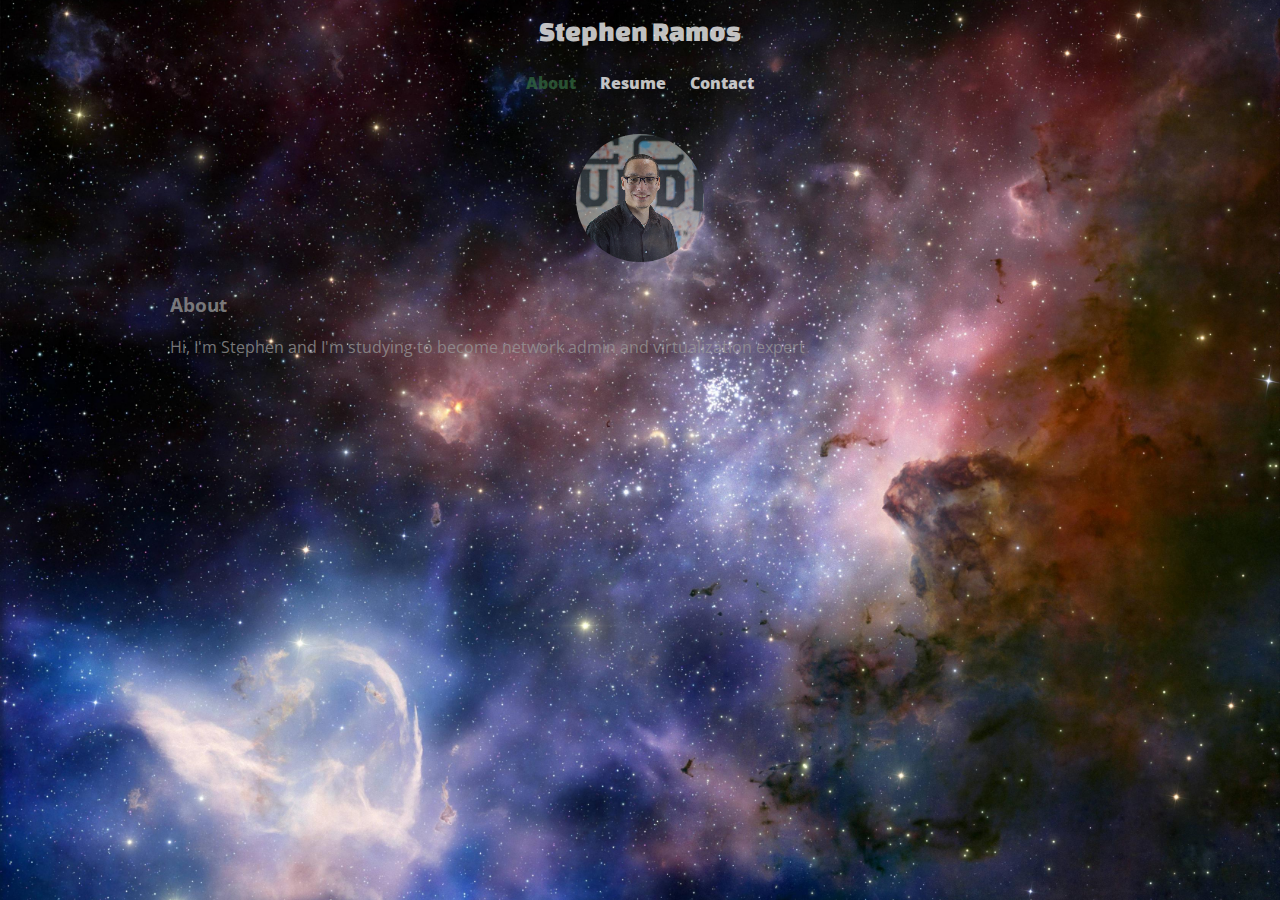
<file: index.html>
<!DOCTYPE html>
<html>
  <head>
    <meta charset="utf-8">
    <title>Stephen Ramos</title>
    <link rel="stylesheet" href="css/normalize.css">
    <link href='http://fonts.googleapis.com/css?family=Changa+One|Open+Sans:400italic,700italic,400,700,800' rel='stylesheet' type='text/css'>
    <link rel="stylesheet" href="css/main.css">
    <link rel="stylesheet" href="css/responsive.css">
  </head>
  <body>
    <header>
      <a href="index.html" id="logo">
        <h1>Stephen Ramos</h1>
        
      </a>
      <nav>
        <ul>
          <li><a href="index.html" class="selected">About</a></li>
          <li><a href="resume.html">Resume</a></li>
          <li><a href="contact.html">Contact</a></li>
        </ul>
      </nav>
    </header>
    <div id="wrapper">
      <section>
        <img src="img/profile.jpg" alt="" class="profile-photo">
        <h3>About</h3>
          <p>Hi, I'm Stephen and I'm studying to become network admin and virtualization expert </p>
      </section>

      </footer>
    </div>
  </body>
</html>
</file>
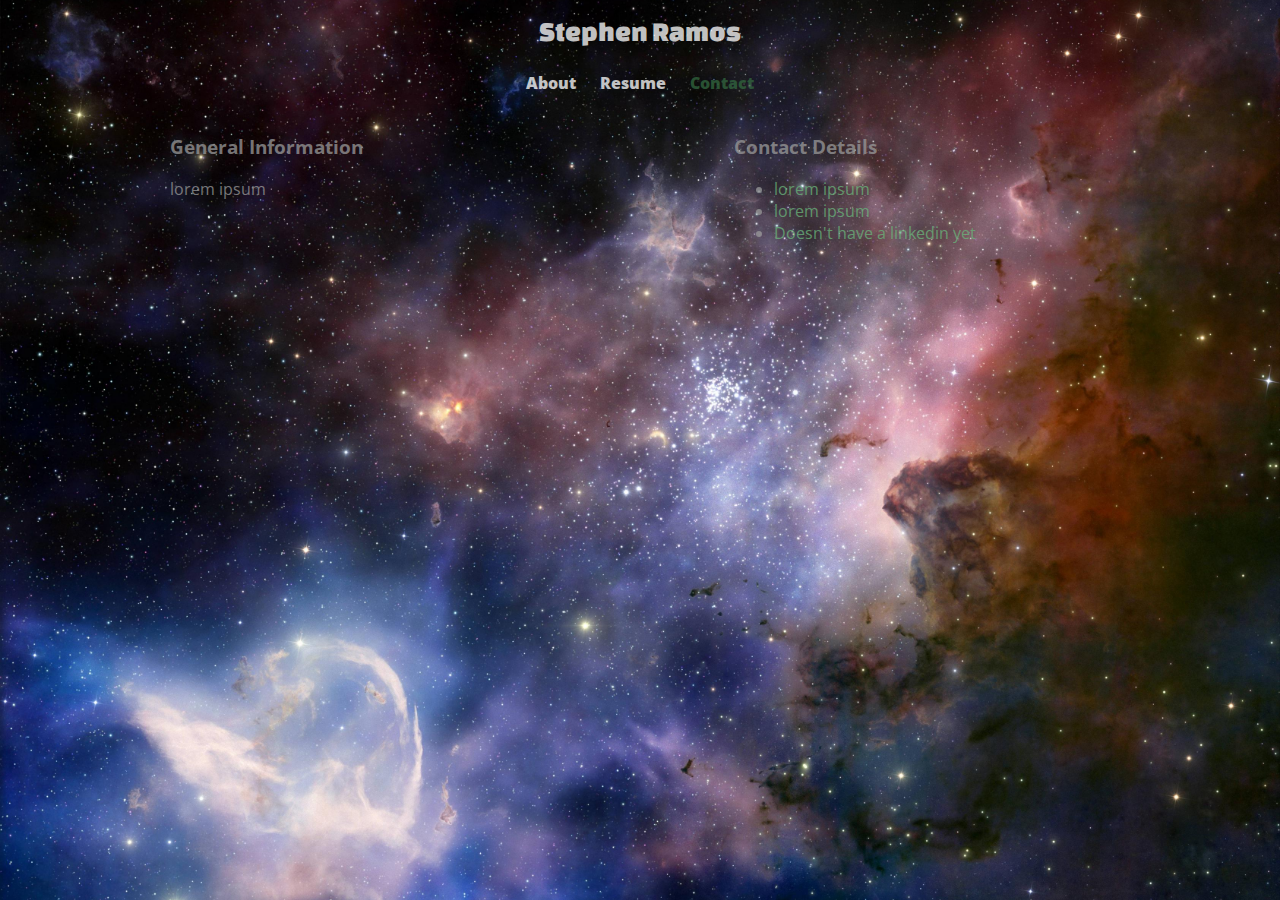
<file: contact.html>
<!DOCTYPE html>
<html>
  <head>
    <meta charset="utf-8">
    <title>Stephen Ramos</title>
    <link rel="stylesheet" href="css/normalize.css">
    <link href='http://fonts.googleapis.com/css?family=Changa+One|Open+Sans:400italic,700italic,400,700,800' rel='stylesheet' type='text/css'>
    <link rel="stylesheet" href="css/main.css">
    <link rel="stylesheet" href="css/responsive.css">
  </head>
  <body>
    <header>
      <a href="index.html" id="logo">
        <h1>Stephen Ramos</h1>

      </a>
      <nav>
        <ul>
            <li><a href="index.html">About</a></li>
          <li><a href="resume.html">Resume</a></li>
          <li><a href="contact.html" class="selected">Contact</a></li>
        </ul>
      </nav>
    </header>
    <div id="wrapper">
      <section id="primary">
        <h3>General Information</h3>
        <p>lorem ipsum</p>
      </section>
      <section id="secondary">
        <h3>Contact Details</h3>
        <ul class="contact-info">
          <li class="phone"><a href="tel:555-6425">lorem ipsum</a></li>
          <li class="mail"><a href="mailto:nick@example.com">lorem ipsum</a></li>
          <li class="linkdin"><a href="">Doesn't have a linkedin yet</a></li>
        </ul>
      </section>
      
    </div>
  </body>
</html>
</file>
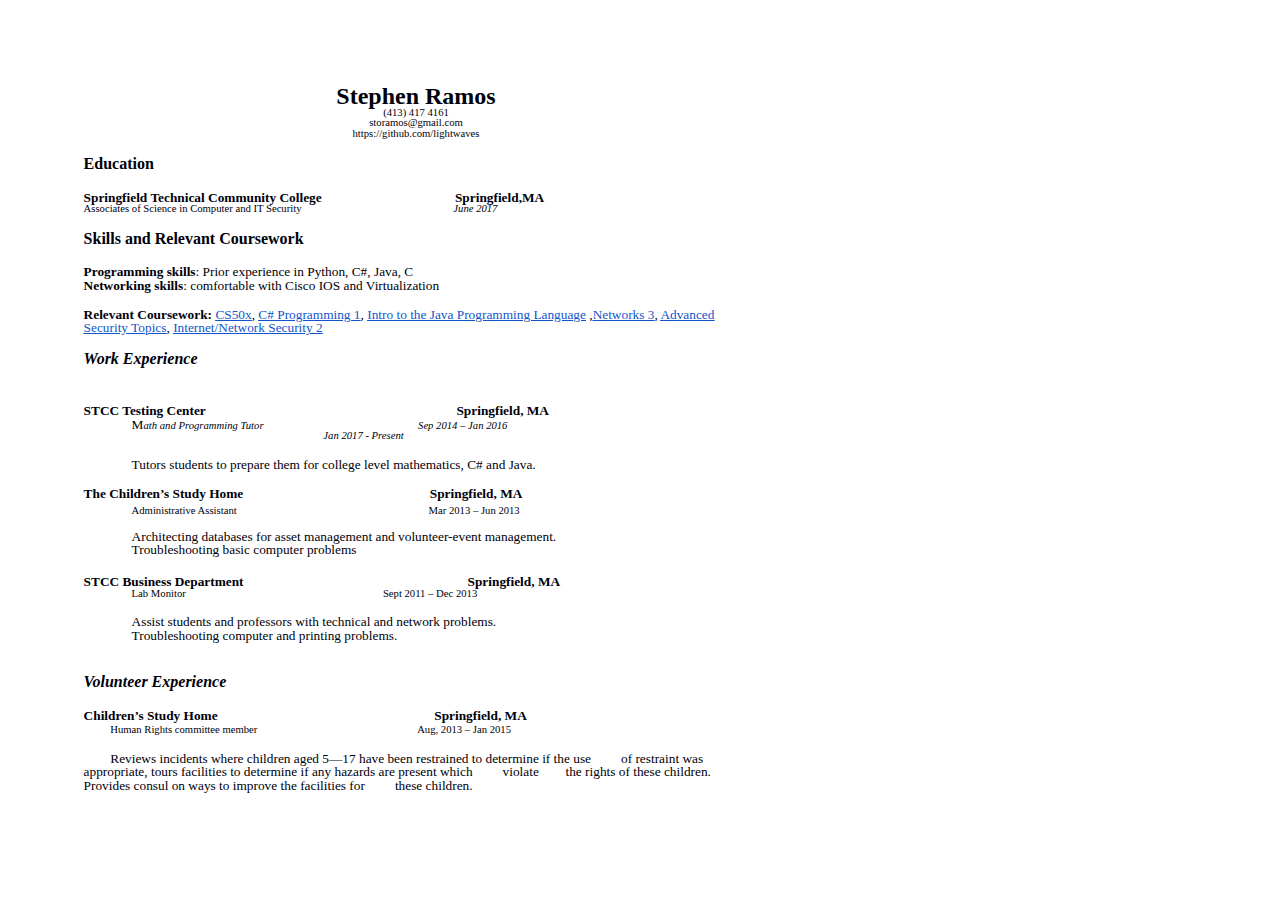
<file: myresume.html>
<html><head><meta content="text/html; charset=UTF-8" http-equiv="content-type"><style type="text/css">ol{margin:0;padding:0}table td,table th{padding:0}.c0{padding-top:0pt;text-indent:36pt;padding-bottom:0pt;line-height:1.0;orphans:2;widows:2;text-align:left;height:12pt}.c13{color:#00000a;font-weight:400;text-decoration:none;vertical-align:baseline;font-size:8pt;font-family:"Verdana";font-style:normal}.c17{color:#00000a;font-weight:700;text-decoration:none;vertical-align:baseline;font-size:12pt;font-family:"Verdana";font-style:normal}.c4{padding-top:0pt;text-indent:36pt;padding-bottom:0pt;line-height:1.0;orphans:2;widows:2;text-align:left}.c6{color:#00000a;font-weight:400;text-decoration:none;vertical-align:baseline;font-size:12pt;font-family:"Verdana";font-style:normal}.c18{color:#00000a;font-weight:400;text-decoration:none;vertical-align:baseline;font-size:6pt;font-family:"Liberation Serif";font-style:normal}.c15{color:#00000a;font-weight:400;text-decoration:none;vertical-align:baseline;font-size:6pt;font-family:"Verdana";font-style:normal}.c10{color:#00000a;font-weight:700;text-decoration:none;vertical-align:baseline;font-size:10pt;font-family:"Liberation Serif";font-style:italic}.c14{padding-top:0pt;padding-bottom:14.2pt;line-height:1.0;orphans:2;widows:2;text-align:left}.c5{padding-top:0pt;padding-bottom:0pt;line-height:1.0;orphans:2;widows:2;text-align:left}.c12{padding-top:0pt;padding-bottom:0pt;line-height:1.0;orphans:2;widows:2;text-align:center}.c2{font-size:10pt;font-family:"Verdana";color:#1155cc;font-weight:400;text-decoration:underline}.c20{color:#00000a;text-decoration:none;vertical-align:baseline;font-style:normal}.c9{font-size:8pt;font-family:"Verdana";font-style:italic;font-weight:400}.c3{font-size:10pt;font-family:"Verdana";font-style:normal;font-weight:400}.c1{background-color:#ffffff;max-width:498.6pt;padding:56.7pt 56.7pt 56.7pt 56.7pt}.c22{font-size:12pt;font-family:"Verdana";font-weight:700}.c11{font-size:10pt;font-family:"Verdana";font-weight:400}.c23{color:#00000a;text-decoration:none;vertical-align:baseline}.c21{font-weight:700;font-size:12pt;font-family:"Liberation Serif"}.c25{font-weight:400;font-size:12pt;font-family:"Liberation Serif"}.c29{font-weight:400;font-size:18pt;font-family:"Verdana"}.c24{font-size:8pt;font-family:"Verdana";font-weight:400}.c27{font-size:18pt;font-family:"Verdana";font-weight:700}.c16{font-size:10pt;font-family:"Verdana";font-weight:700}.c28{font-family:"Verdana";font-weight:700}.c8{color:inherit;text-decoration:inherit}.c26{font-style:normal}.c19{font-style:italic}.c7{height:12pt}.title{padding-top:24pt;color:#00000a;font-weight:700;font-size:36pt;padding-bottom:6pt;font-family:"Liberation Serif";line-height:1.0;page-break-after:avoid;orphans:2;widows:2;text-align:left}.subtitle{padding-top:18pt;color:#666666;font-size:24pt;padding-bottom:4pt;font-family:"Georgia";line-height:1.0;page-break-after:avoid;font-style:italic;orphans:2;widows:2;text-align:left}li{color:#00000a;font-size:12pt;font-family:"Liberation Serif"}p{margin:0;color:#00000a;font-size:12pt;font-family:"Liberation Serif"}h1{padding-top:24pt;color:#00000a;font-weight:700;font-size:24pt;padding-bottom:6pt;font-family:"Liberation Serif";line-height:1.0;page-break-after:avoid;orphans:2;widows:2;text-align:left}h2{padding-top:18pt;color:#00000a;font-weight:700;font-size:18pt;padding-bottom:4pt;font-family:"Liberation Serif";line-height:1.0;page-break-after:avoid;orphans:2;widows:2;text-align:left}h3{padding-top:14pt;color:#00000a;font-weight:700;font-size:14pt;padding-bottom:4pt;font-family:"Liberation Serif";line-height:1.0;page-break-after:avoid;orphans:2;widows:2;text-align:left}h4{padding-top:12pt;color:#00000a;font-weight:700;font-size:12pt;padding-bottom:2pt;font-family:"Liberation Serif";line-height:1.0;page-break-after:avoid;orphans:2;widows:2;text-align:left}h5{padding-top:11pt;color:#00000a;font-weight:700;font-size:11pt;padding-bottom:2pt;font-family:"Liberation Serif";line-height:1.0;page-break-after:avoid;orphans:2;widows:2;text-align:left}h6{padding-top:10pt;color:#00000a;font-weight:700;font-size:10pt;padding-bottom:2pt;font-family:"Liberation Serif";line-height:1.0;page-break-after:avoid;orphans:2;widows:2;text-align:left}</style></head><body class="c1"><p class="c12"><span class="c27">Stephen Ramos</span></p><p class="c12"><span class="c13">(413) 417 4161</span></p><p class="c12"><span class="c13">storamos@gmail.com</span></p><p class="c12"><span class="c13">https://github.com/lightwaves</span></p><p class="c5 c7"><span class="c17"></span></p><p class="c14"><span class="c17">Education</span><span class="c18"><br></span></p><p class="c5"><span class="c16">Springfield Technical Community College&nbsp;&nbsp;&nbsp;&nbsp;&nbsp;&nbsp;&nbsp;&nbsp;&nbsp;&nbsp;&nbsp;&nbsp;&nbsp;&nbsp;&nbsp;&nbsp;&nbsp;&nbsp;&nbsp;&nbsp;&nbsp;&nbsp;&nbsp;&nbsp;&nbsp;&nbsp;&nbsp;&nbsp;&nbsp;&nbsp;&nbsp;&nbsp;&nbsp;&nbsp;&nbsp;&nbsp;&nbsp;&nbsp;&nbsp;&nbsp;Springfield,MA</span></p><p class="c5"><span class="c24">Associates of Science in Computer and IT Security &nbsp; &nbsp; &nbsp; &nbsp; &nbsp; &nbsp; &nbsp; &nbsp;&nbsp;&nbsp;&nbsp;&nbsp;&nbsp;&nbsp;&nbsp;&nbsp; &nbsp;&nbsp;&nbsp;&nbsp;&nbsp;&nbsp;&nbsp;&nbsp;&nbsp;&nbsp;&nbsp;&nbsp;&nbsp;&nbsp;&nbsp;&nbsp;&nbsp;&nbsp;&nbsp;&nbsp;&nbsp;&nbsp;&nbsp;&nbsp;&nbsp;&nbsp;&nbsp;&nbsp;&nbsp;&nbsp;&nbsp;&nbsp;</span><span class="c9">June 2017 </span></p><p class="c5 c7"><span class="c20 c21"></span></p><p class="c14"><span class="c17">Skills and Relevant Coursework</span><span class="c22 c19 c23">&nbsp;</span></p><p class="c5"><span class="c16">Programming skills</span><span class="c11">: Prior experience in Python, C#, Java, C</span></p><p class="c5"><span class="c16">Networking skills</span><span class="c11">: comfortable with Cisco IOS and Virtualization</span></p><p class="c5 c7"><span class="c6"></span></p><p class="c5"><span class="c16">Relevant Coursework: </span><span class="c2"><a class="c8" href="https://www.google.com/url?q=https://www.edx.org/course/introduction-computer-science-harvardx-cs50x&amp;sa=D&amp;ust=1497933619015000&amp;usg=AFQjCNHQlfkVPqxnc5ONAHy3WkOKE2QKNA">CS50x</a></span><span class="c11">, </span><span class="c2"><a class="c8" href="https://www.google.com/url?q=https://www.stcc.edu/explore/descriptions/cit-110/&amp;sa=D&amp;ust=1497933619016000&amp;usg=AFQjCNGcCAAomdqNSuIh11yvToZZGmjq7Q">C# Programming 1</a></span><span class="c11">, </span><span class="c2"><a class="c8" href="https://www.google.com/url?q=https://www.stcc.edu/explore/descriptions/csc-111/&amp;sa=D&amp;ust=1497933619017000&amp;usg=AFQjCNGuXw8_zazjt8rEVjBf2QlkSiRLGg">Intro to the Java Programming Language</a></span><span class="c11">&nbsp;,</span><span class="c2"><a class="c8" href="https://www.google.com/url?q=https://www.stcc.edu/explore/descriptions/cit-162/&amp;sa=D&amp;ust=1497933619018000&amp;usg=AFQjCNFLR5NLQeKyPQFhJTHB93vQyUrSrA">Networks 3</a></span><span class="c11">, </span><span class="c2"><a class="c8" href="https://www.google.com/url?q=https://www.stcc.edu/explore/descriptions/cit-252/&amp;sa=D&amp;ust=1497933619019000&amp;usg=AFQjCNHLL8fBQIn_VeeSuz8kuqfUJDOkVA">Advanced Security Topics</a></span><span class="c11">, </span><span class="c2"><a class="c8" href="https://www.google.com/url?q=https://www.stcc.edu/explore/descriptions/cit-251/&amp;sa=D&amp;ust=1497933619020000&amp;usg=AFQjCNHFQ3Mobb8ij9odWGeubpalIwph5w">Internet/Network Security 2</a></span></p><p class="c5 c7"><span class="c6"><a class="c8" href="https://www.google.com/url?q=https://www.stcc.edu/explore/descriptions/cit-251/&amp;sa=D&amp;ust=1497933619021000&amp;usg=AFQjCNHQLQTJe4jCTZEARbYbZZX8NeZ1rw"></a></span></p><p class="c14"><span class="c22 c23 c19">Work Experience</span></p><p class="c5 c7"><span class="c16 c20"></span></p><p class="c5"><span class="c16">STCC Testing Center&nbsp;&nbsp;&nbsp;&nbsp;&nbsp;&nbsp;&nbsp;&nbsp;</span><span class="c22">&nbsp;&nbsp;&nbsp;&nbsp;&nbsp;&nbsp;&nbsp;&nbsp;&nbsp;&nbsp;&nbsp;&nbsp;&nbsp;&nbsp;&nbsp;&nbsp;&nbsp;&nbsp;&nbsp;&nbsp;&nbsp;&nbsp;&nbsp;&nbsp;&nbsp;&nbsp;&nbsp;&nbsp;&nbsp;&nbsp;&nbsp;&nbsp;&nbsp;&nbsp;&nbsp;&nbsp;&nbsp;&nbsp;&nbsp;&nbsp;&nbsp;&nbsp;&nbsp;&nbsp;&nbsp;&nbsp;&nbsp;&nbsp;&nbsp;&nbsp;&nbsp;&nbsp;&nbsp;&nbsp;&nbsp;&nbsp;</span><span class="c16">Springfield, MA</span></p><p class="c4"><span class="c11">M</span><span class="c9">ath and Programming Tutor&nbsp;&nbsp;&nbsp;&nbsp;&nbsp;&nbsp;&nbsp;&nbsp;&nbsp;&nbsp;&nbsp;&nbsp;&nbsp;&nbsp;&nbsp;&nbsp;&nbsp;&nbsp;&nbsp;&nbsp;&nbsp;&nbsp;&nbsp;&nbsp;&nbsp;&nbsp;&nbsp;&nbsp;&nbsp;&nbsp;&nbsp;&nbsp;&nbsp;&nbsp;&nbsp;&nbsp;&nbsp;&nbsp;&nbsp;&nbsp; &nbsp;&nbsp;&nbsp;&nbsp;&nbsp;&nbsp;&nbsp;&nbsp;&nbsp;&nbsp;&nbsp;&nbsp;&nbsp;&nbsp;&nbsp;&nbsp;&nbsp;Sep 2014 &ndash; Jan 2016 <br>&nbsp;&nbsp;&nbsp;&nbsp;&nbsp;&nbsp;&nbsp;&nbsp;&nbsp;&nbsp;&nbsp;&nbsp;&nbsp;&nbsp;&nbsp;&nbsp;&nbsp;&nbsp;&nbsp;&nbsp;&nbsp;&nbsp;&nbsp;&nbsp;&nbsp;&nbsp;&nbsp;&nbsp;&nbsp;&nbsp;&nbsp;&nbsp;&nbsp;&nbsp;&nbsp;&nbsp;&nbsp;&nbsp;&nbsp;&nbsp;&nbsp;&nbsp;&nbsp;&nbsp;&nbsp;&nbsp;&nbsp;&nbsp;&nbsp;&nbsp;&nbsp;&nbsp;&nbsp;&nbsp;&nbsp;&nbsp;&nbsp;&nbsp;&nbsp;&nbsp;&nbsp;&nbsp;&nbsp;&nbsp;&nbsp;&nbsp;&nbsp;&nbsp;&nbsp;&nbsp;&nbsp;&nbsp; &nbsp;&nbsp;&nbsp;&nbsp;&nbsp;&nbsp;&nbsp;&nbsp;&nbsp;&nbsp;&nbsp;&nbsp;&nbsp;&nbsp;&nbsp;&nbsp;&nbsp;Jan 2017 - Present</span></p><p class="c0"><span class="c20 c11"></span></p><p class="c4"><span class="c11">Tutors students to prepare them for college level mathematics, C# and Java.</span></p><p class="c5 c7"><span class="c6"></span></p><p class="c5"><span class="c16">The Children&rsquo;s Study Home&nbsp;&nbsp;&nbsp;&nbsp;&nbsp;&nbsp;&nbsp;&nbsp;&nbsp;&nbsp;&nbsp;&nbsp;&nbsp;&nbsp;&nbsp;&nbsp;&nbsp;&nbsp;&nbsp;&nbsp;&nbsp;&nbsp;&nbsp;&nbsp;&nbsp;&nbsp;&nbsp;&nbsp;&nbsp;&nbsp;&nbsp;&nbsp;&nbsp;&nbsp;&nbsp;&nbsp;&nbsp;&nbsp;&nbsp;&nbsp;&nbsp;&nbsp;&nbsp;&nbsp;&nbsp;&nbsp;&nbsp;&nbsp;&nbsp;&nbsp;&nbsp;&nbsp;&nbsp;&nbsp;&nbsp;&nbsp;Springfield, MA</span></p><p class="c4"><span class="c24">Administrative Assistant</span><span class="c22">&nbsp;&nbsp;&nbsp;&nbsp;&nbsp;&nbsp;&nbsp;&nbsp;</span><span class="c24">&nbsp; &nbsp;&nbsp;&nbsp;&nbsp;&nbsp;&nbsp;&nbsp;&nbsp;&nbsp;&nbsp;&nbsp;&nbsp;&nbsp;&nbsp;&nbsp;&nbsp;&nbsp;&nbsp;&nbsp;&nbsp;&nbsp;&nbsp;&nbsp;&nbsp;&nbsp;&nbsp;&nbsp;&nbsp;&nbsp;&nbsp;&nbsp;&nbsp;&nbsp;&nbsp;&nbsp;&nbsp;&nbsp;&nbsp;&nbsp;&nbsp;&nbsp; &nbsp;&nbsp;&nbsp;&nbsp;&nbsp;&nbsp;&nbsp;&nbsp;&nbsp;&nbsp;&nbsp;&nbsp;&nbsp;&nbsp;&nbsp;&nbsp;Mar 2013 &ndash; Jun 2013</span></p><p class="c4"><span class="c16">&nbsp;&nbsp;&nbsp;&nbsp;&nbsp;&nbsp;&nbsp;&nbsp;&nbsp;&nbsp;&nbsp;&nbsp;&nbsp;&nbsp;&nbsp;&nbsp;</span></p><p class="c4"><span class="c11">Architecting databases for asset management and volunteer-event management.</span></p><p class="c4"><span class="c11">Troubleshooting basic computer problems</span></p><p class="c5 c7"><span class="c6"></span></p><p class="c5"><span class="c16">STCC Business Department</span><span class="c22">&nbsp;&nbsp;&nbsp;&nbsp;&nbsp;&nbsp;&nbsp;&nbsp;&nbsp;&nbsp;&nbsp;&nbsp;&nbsp;&nbsp;&nbsp;&nbsp;&nbsp;&nbsp;&nbsp;&nbsp;&nbsp;&nbsp;&nbsp;&nbsp;&nbsp;&nbsp;&nbsp;&nbsp;&nbsp;&nbsp;&nbsp;&nbsp;&nbsp;&nbsp;&nbsp;&nbsp;&nbsp;&nbsp;&nbsp;&nbsp;&nbsp;&nbsp;&nbsp;&nbsp;&nbsp;&nbsp;&nbsp;&nbsp;&nbsp;&nbsp;&nbsp;&nbsp;&nbsp;&nbsp;&nbsp;&nbsp;</span><span class="c16">Springfield, MA</span></p><p class="c4"><span class="c24">Lab Monitor&nbsp;&nbsp;&nbsp;&nbsp;&nbsp;&nbsp;&nbsp;&nbsp;&nbsp;&nbsp;&nbsp;&nbsp;&nbsp;&nbsp;&nbsp;&nbsp;&nbsp;&nbsp;&nbsp;&nbsp;&nbsp;&nbsp;&nbsp;&nbsp;&nbsp;&nbsp;&nbsp;&nbsp;&nbsp;&nbsp;&nbsp;&nbsp;&nbsp;&nbsp;&nbsp;&nbsp;&nbsp;&nbsp;&nbsp;&nbsp;&nbsp;&nbsp;&nbsp;&nbsp;&nbsp;&nbsp;&nbsp;&nbsp;&nbsp;&nbsp;&nbsp;&nbsp;&nbsp;&nbsp;&nbsp;&nbsp; &nbsp;&nbsp;&nbsp;&nbsp;&nbsp;&nbsp;&nbsp;&nbsp;&nbsp;&nbsp;&nbsp;&nbsp;&nbsp;&nbsp;&nbsp;&nbsp;&nbsp;Sept 2011 &ndash; Dec 2013</span></p><p class="c5 c7"><span class="c6"></span></p><p class="c4"><span class="c3">Assist students and professors with technical and network problems.</span></p><p class="c4"><span class="c3">Troubleshooting computer and printing problems.</span></p><p class="c5 c7"><span class="c10"></span></p><p class="c5 c7"><span class="c20 c16"></span></p><p class="c14"><span class="c19 c28">Volunteer Experience</span></p><p class="c5"><span class="c16 c26">Children&rsquo;s Study Home&nbsp;&nbsp;&nbsp;&nbsp;&nbsp;&nbsp;&nbsp;&nbsp;&nbsp;&nbsp;&nbsp;&nbsp;&nbsp;&nbsp;&nbsp;&nbsp;&nbsp;&nbsp;&nbsp;&nbsp;&nbsp;&nbsp;&nbsp;&nbsp;&nbsp;&nbsp;&nbsp;&nbsp;&nbsp;&nbsp;&nbsp;&nbsp;&nbsp;&nbsp;&nbsp;&nbsp;&nbsp;&nbsp;&nbsp;&nbsp;&nbsp;&nbsp;&nbsp;&nbsp;&nbsp;&nbsp;&nbsp;&nbsp; &nbsp;&nbsp;&nbsp;&nbsp;&nbsp;&nbsp;&nbsp;&nbsp;&nbsp;&nbsp;&nbsp;&nbsp;&nbsp;&nbsp;&nbsp;&nbsp;Springfield, MA</span></p><p class="c5"><span class="c16 c19">&nbsp;&nbsp;&nbsp;&nbsp;&nbsp;&nbsp;&nbsp;&nbsp;</span><span class="c24 c26">Human Rights committee member&nbsp;&nbsp;&nbsp;&nbsp;&nbsp;&nbsp;&nbsp;&nbsp;&nbsp;&nbsp;&nbsp;&nbsp;&nbsp;&nbsp;&nbsp;&nbsp;&nbsp;&nbsp;&nbsp;&nbsp;&nbsp;&nbsp;&nbsp;&nbsp;&nbsp;&nbsp;&nbsp;&nbsp;&nbsp;&nbsp;&nbsp;&nbsp;&nbsp;&nbsp;&nbsp;&nbsp;&nbsp;&nbsp;&nbsp;&nbsp; &nbsp; &nbsp;&nbsp;&nbsp;&nbsp;&nbsp;&nbsp;&nbsp;&nbsp;&nbsp;&nbsp;&nbsp;&nbsp;&nbsp;&nbsp;&nbsp;&nbsp;&nbsp;Aug, 2013 &ndash; Jan 2015</span></p><p class="c5 c7"><span class="c10"></span></p><p class="c5"><span class="c16 c19">&nbsp;&nbsp;&nbsp;&nbsp;&nbsp;&nbsp;&nbsp;&nbsp;</span><span class="c3">Reviews incidents where children aged 5&mdash;17 have been restrained to determine if the use &nbsp;&nbsp;&nbsp;&nbsp;&nbsp;&nbsp;&nbsp;&nbsp;of restraint was appropriate, tours facilities to determine if any hazards are present which &nbsp;&nbsp;&nbsp;&nbsp;&nbsp;&nbsp;&nbsp;&nbsp;violate&nbsp;&nbsp;&nbsp;&nbsp;&nbsp;&nbsp;&nbsp;&nbsp;the rights of these children. Provides consul on ways to improve the facilities for &nbsp;&nbsp;&nbsp;&nbsp;&nbsp;&nbsp;&nbsp;&nbsp;these children.</span></p><p class="c0"><span class="c10"></span></p><p class="c5 c7"><span class="c10"></span></p><p class="c5 c7"><span class="c20 c25"></span></p></body></html>
</file>
<file: css/main.css>
/**********************************
GENERAL
***********************************/
html body 
{
    height: 100%;
}
body {
  font-family: 'Open Sans', sans-serif;
    height: 100%;
    width: 100%;
    background: no-repeat center right fixed url(../img/universe.jpg);
    background-size: cover;
    top: 0px;
    left 0px;
    opacity: 75%;     

}

#wrapper {
  max-width: 940px;
  margin: 0 auto;
  padding: 0 5%;
    
    
}

a {
  text-decoration: none;
}

img {
  max-width: 100%;
}

h3 {
  margin: 0 0 1em 0;
}



/**********************************
HEADING
***********************************/

header {
  float: left;
  margin: 0 0 30px 0;
  padding: 5px 0 0 0;
  width: 100%;
    
}

#logo {
  text-align: center;
  margin: 0;
}

h1 {
  font-family: 'Changa One', sans-serif;
  margin: 15px 0;
  font-size: 1.75em;
  font-weight: normal;
  line-height: 0.8em;
}

h2 {
  font-size: 0.75em;
  margin: -5px 0 0;
  font-weight: normal;
}



/**********************************
NAVIGATION
***********************************/

nav {
  text-align: center;
  padding: 10px 0;
  margin: 20px 0 0;
}

nav ul {
  list-style: none;
  margin: 0 10px;
  padding: 0;
}

nav li {
  display: inline-block;
}

nav a {
  font-weight: 800;
  padding: 15px 10px;
}







/**********************************
PAGE: Resume
***********************************/

.resume-header 
{
    text-align: center;
    
    
}
.resume-header h3 
{
    font-size: 12px;
    line-height: 0.9em;
    
    
    
}

#resume{
    color:white;
    background:white;
}




/**********************************
PAGE: ABOUT
***********************************/

.profile-photo {
  display: block;
  max-width: 150px;
  margin: 0 auto 30px;
  border-radius: 100%;
}







/**********************************
COLORS
***********************************/

/* site body */
body {
  background-color: #fff;
  color: #999;
}


/* nav background on mobile */
nav {
  background: 000000;
}

/* logo text */
h1, h2 {
  color: #fff;
}

/* links */
a {
  color: #6ab47b;
}

/* nav link */
nav a, nav a:visited {
  color: #fff;
}

/* selected nav link */
nav a.selected, nav a:hover {
  color: #32673f;
}
</file>
<file: css/responsive.css>
@media screen and (min-width: 480px) {
  
  /**********************************
  TWO COLUMN LAYOUT
  ***********************************/
  
  #primary {
    width: 50%;
    float: left;
  }
  
  #secondary {
    width: 40%;
    float: right;
  }
  

  
  /**********************************
  PAGE: PORTFOLIO
  ***********************************/
  
  #gallery li {
    width: 28.3333%;
  }
  
  #gallery li:nth-child(4n) {
    clear: left;
  }
  
  
  
}

@media screen and (min-width: 660px) {
  
}

@media screen and (min-width: 768px)
{
 
}
</file>
